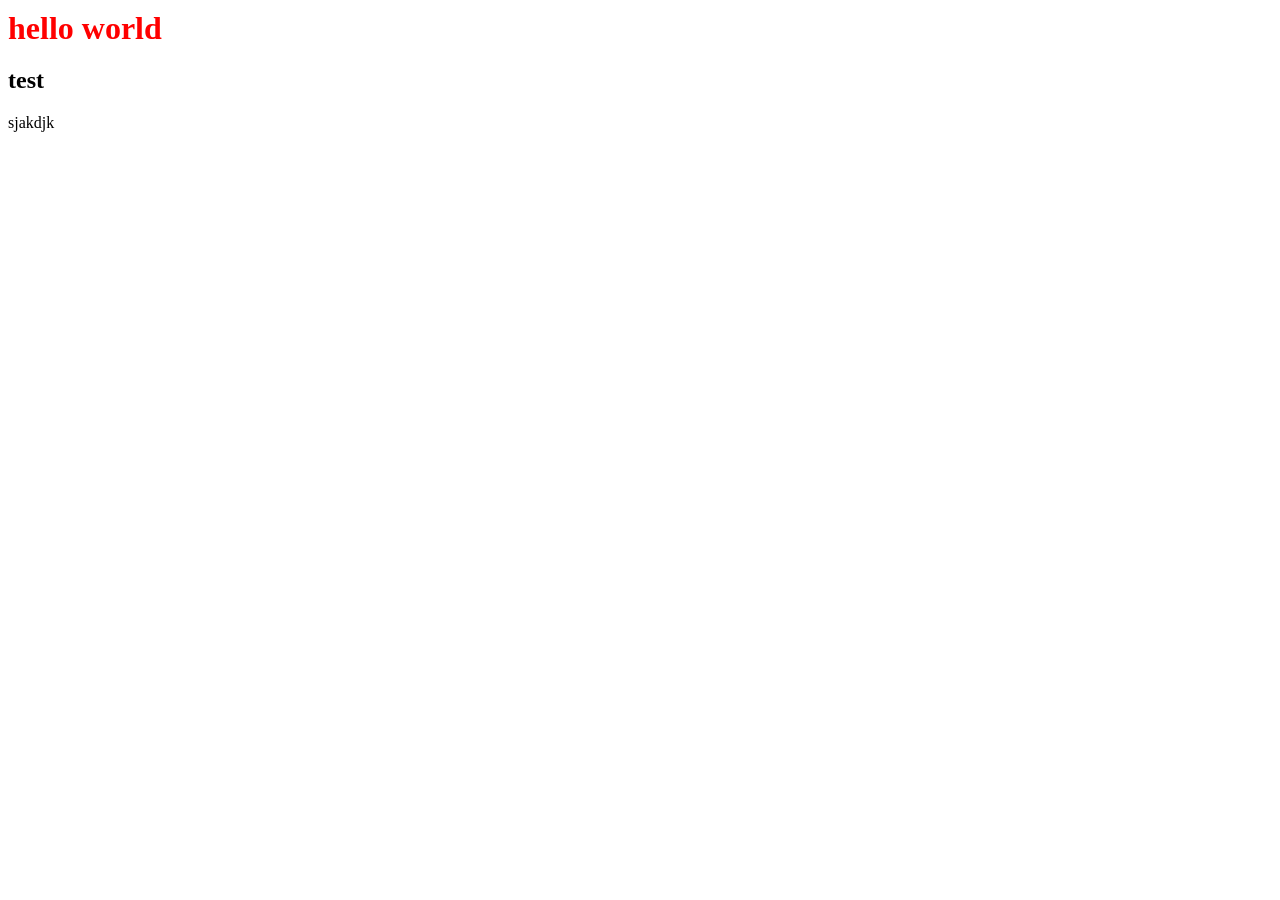
<file: index.html>
<!DOCTYPE html>
<html lang="en">
<head>
    <meta charset="UTF-8">
    <meta name="viewport" content="width=device-width, initial-scale=1.0">
    <link rel="stylesheet" href="style.css">
    <title>Document</title>
</head>
<body>
    <h1>hello world</h1>
    <h2>test</h2>
    <div class="test">
        <p>sjakdjk</p>
    </div>
</body>
</html>
</file>
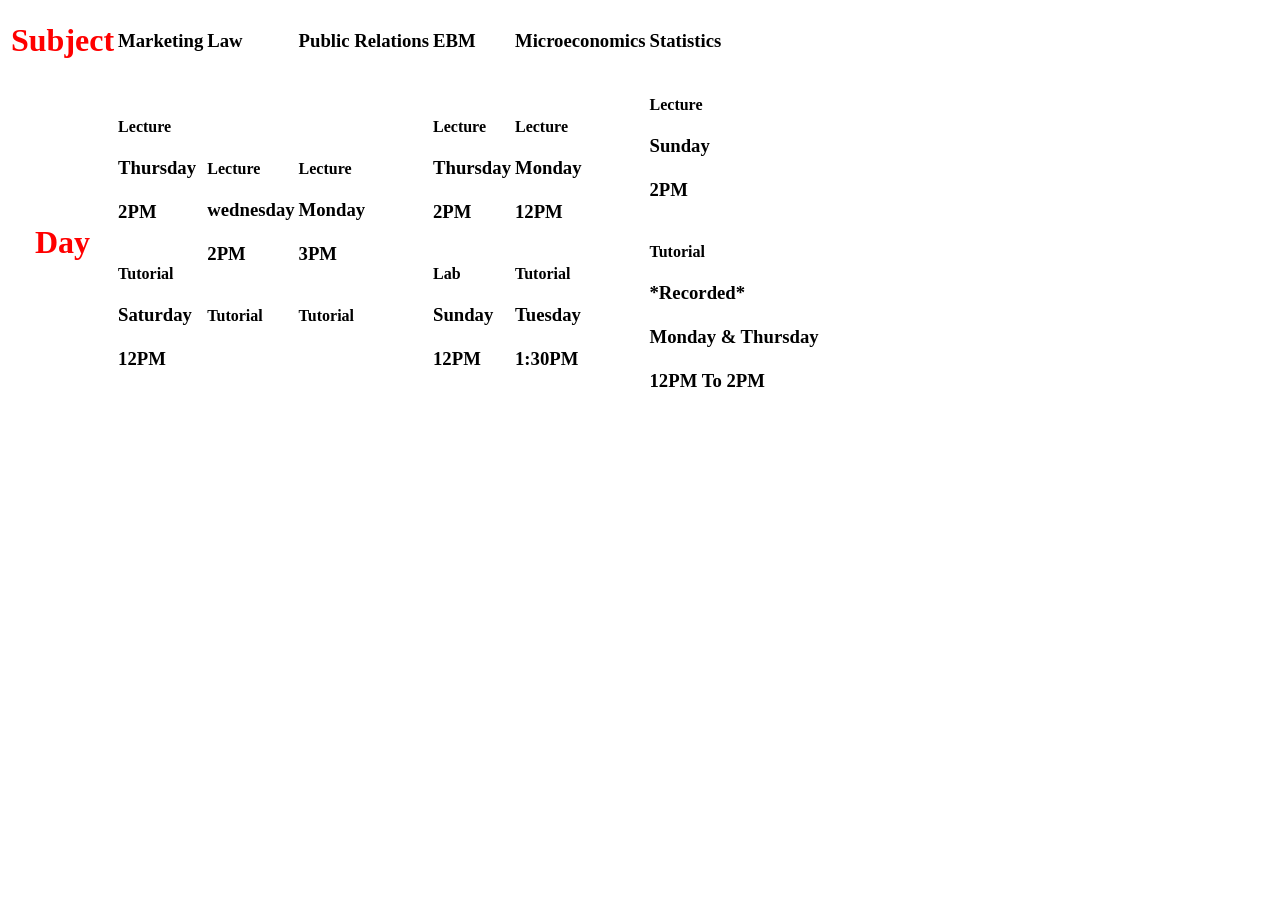
<file: training.html>
<!DOCTYPE html>
<html lang="en">

<head>
    <meta charset="UTF-8">
    <meta name="viewport" content="width=device-width, initial-scale=1.0">
    <meta http-equiv="X-UA-Compatible" content="ie=edge">
    <link rel="stylesheet" href="style.css">
    <title>Document</title>
</head>

<body>

    <table>
        <th>
            <h1>Subject</h1>
        </th>
        <td>
            <h3>Marketing</h3>
        </td>
        <td>
            <h3>Law</h3>
        </td>
        <td>
            <h3>Public Relations</h3>
        </td>
        <td>
            <h3>EBM</h3>
        </td>
        <td>
            <h3>Microeconomics</h3>
        </td>
        <td>
            <h3>Statistics</h3>
        </td>

        <tr>
            <th>
                <h1>Day</h1>
            </th>

            <td>
                <h4>Lecture</h4>
                <h3>
                    Thursday <br><br> 2PM
                </h3>
                <hr color="white">
                <h4>Tutorial</h4>
                <h3>
                    Saturday <br><br> 12PM
                </h3>
            </td>



            <td>
                <h4>Lecture</h4>
                <h3>
                    wednesday <br><br> 2PM
                </h3>
                <hr color="white">
                <h4>Tutorial</h4>

            </td>
            <td>
                <h4>Lecture</h4>
                <h3>
                    Monday <br><br> 3PM
                </h3>
                <hr color="white">
                <h4>Tutorial</h4>

            </td>
            <td>
                <h4>Lecture</h4>
                <h3>
                    Thursday <br><br> 2PM
                </h3>
                <hr color="white">
                <h4>Lab</h4>
                <h3>
                    Sunday <br><br> 12PM
                </h3>
            </td>

            <td>
                <h4>Lecture</h4>
                <h3>
                    Monday <br><br> 12PM
                </h3>
                <hr color="white">
                <h4>Tutorial</h4>
                <h3>
                    Tuesday <br><br> 1:30PM
                </h3>
            </td>
            <td>
                <h4>Lecture</h4>
                <h3>
                    Sunday <br><br> 2PM
                </h3>
                <hr color="white">
                <h4>Tutorial</h4>
                <h3>
                    *Recorded*
                    <br>
                    <br>
                    Monday & Thursday <br><br> 12PM To 2PM
                </h3>
            </td>

        </tr>
    </table>
</body>

</html>
</file>
<file: style.css>
h1 {
    margin: 10px auto;
    color: red;
}
</file>
